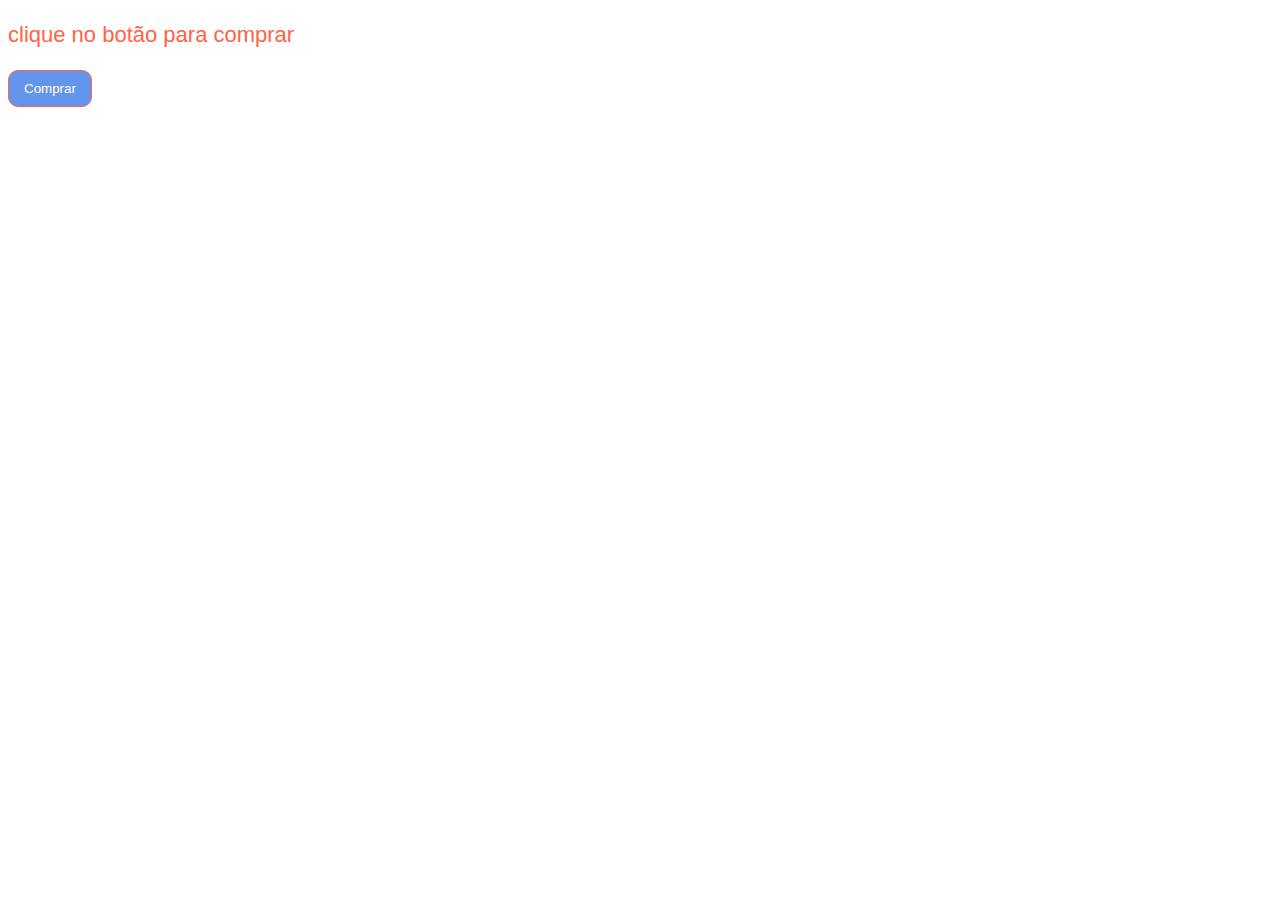
<file: @import/index.html>
<!DOCTYPE html>
<html lang="pt-br">
<head>
  <meta charset="UTF-8">
  <meta name="viewport" content="width=device-width, initial-scale=1.0">
  <link rel="stylesheet" href="css/style.css">
  <title>IMPORTS</title>
</head>
<body>
  <p class="textBuy">clique no botão para comprar</p>
  <button class="btn">Comprar</button>
</body>
</html>
</file>
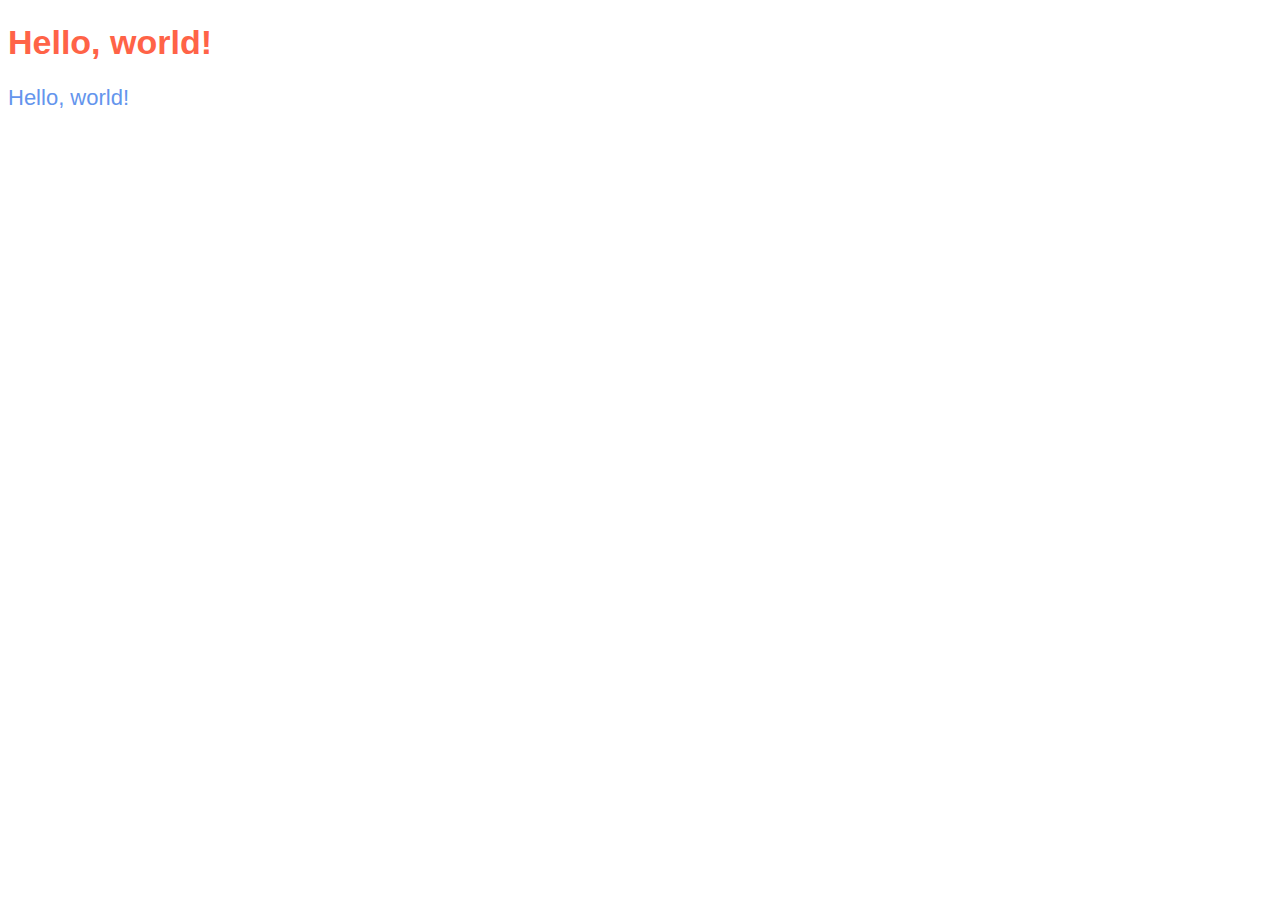
<file: @mixin/index.html>
<!DOCTYPE html>
<html lang="pt-br">
<head>
  <meta charset="UTF-8">
  <meta name="viewport" content="width=device-width, initial-scale=1.0">
  <link rel="stylesheet" href="css/style.css">
  <title>MIXIN</title>
</head>
<body>
  <div class="texts">
    <h1>Hello, world!</h1>
    <p>Hello, world!</p>
  </div>
</body>
</html>
</file>
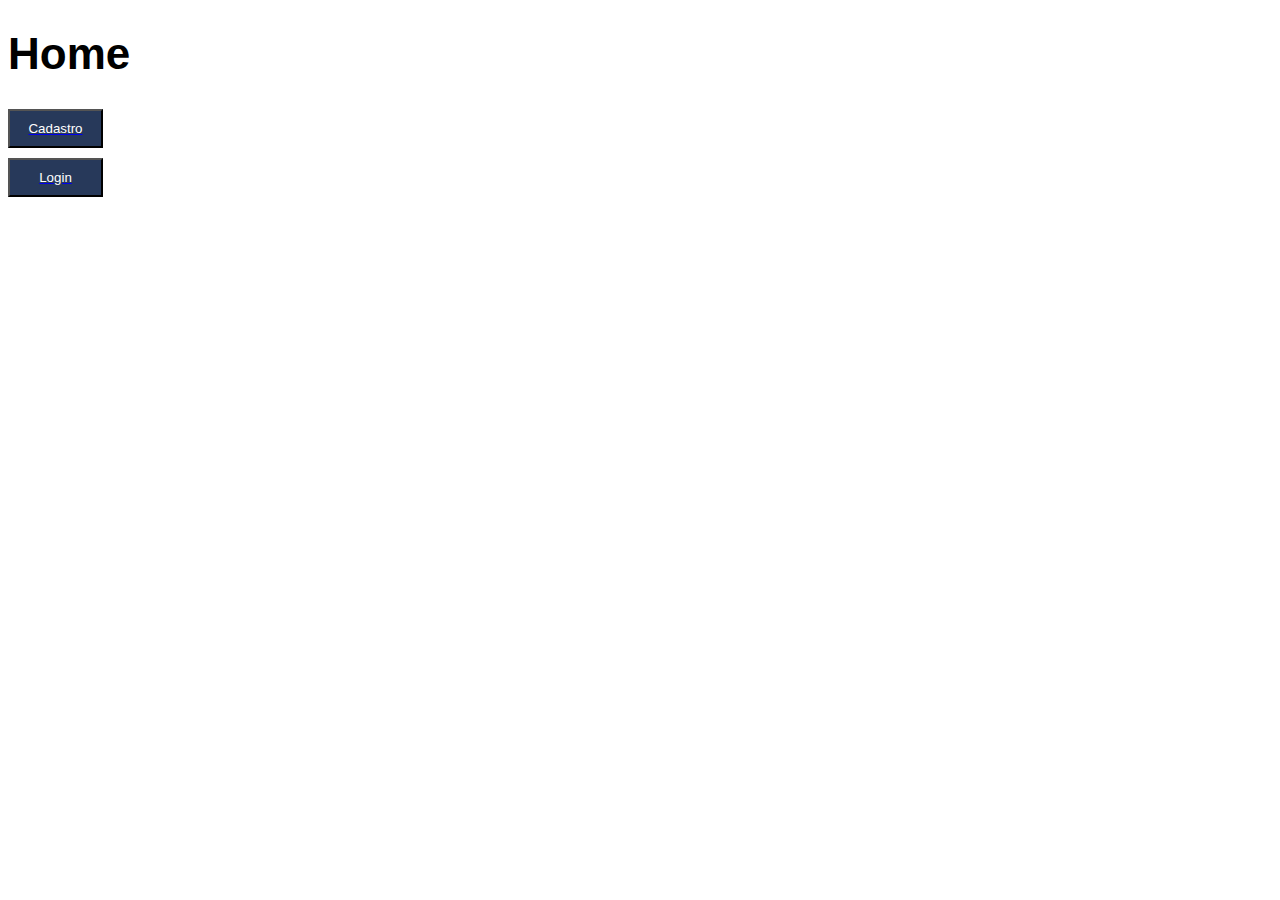
<file: cleanCode/index.html>
<!DOCTYPE html>
<html lang="en">
  <head>
    <meta charset="UTF-8" />
    <meta http-equiv="X-UA-Compatible" content="IE=edge" />
    <meta name="viewport" content="width=device-width, initial-scale=1.0" />
    <link rel="stylesheet" href="./css/style.css" />
    <title>Home</title>
  </head>
  <body>
    <h1 class="title">Home</h1>
    <a href="./pages/registration.html">
      <button class="btn">Cadastro</button>
    </a>
    <a href="./pages/login.html">
      <button class="btn">Login</button>
    </a>
  </body>
</html>
</file>
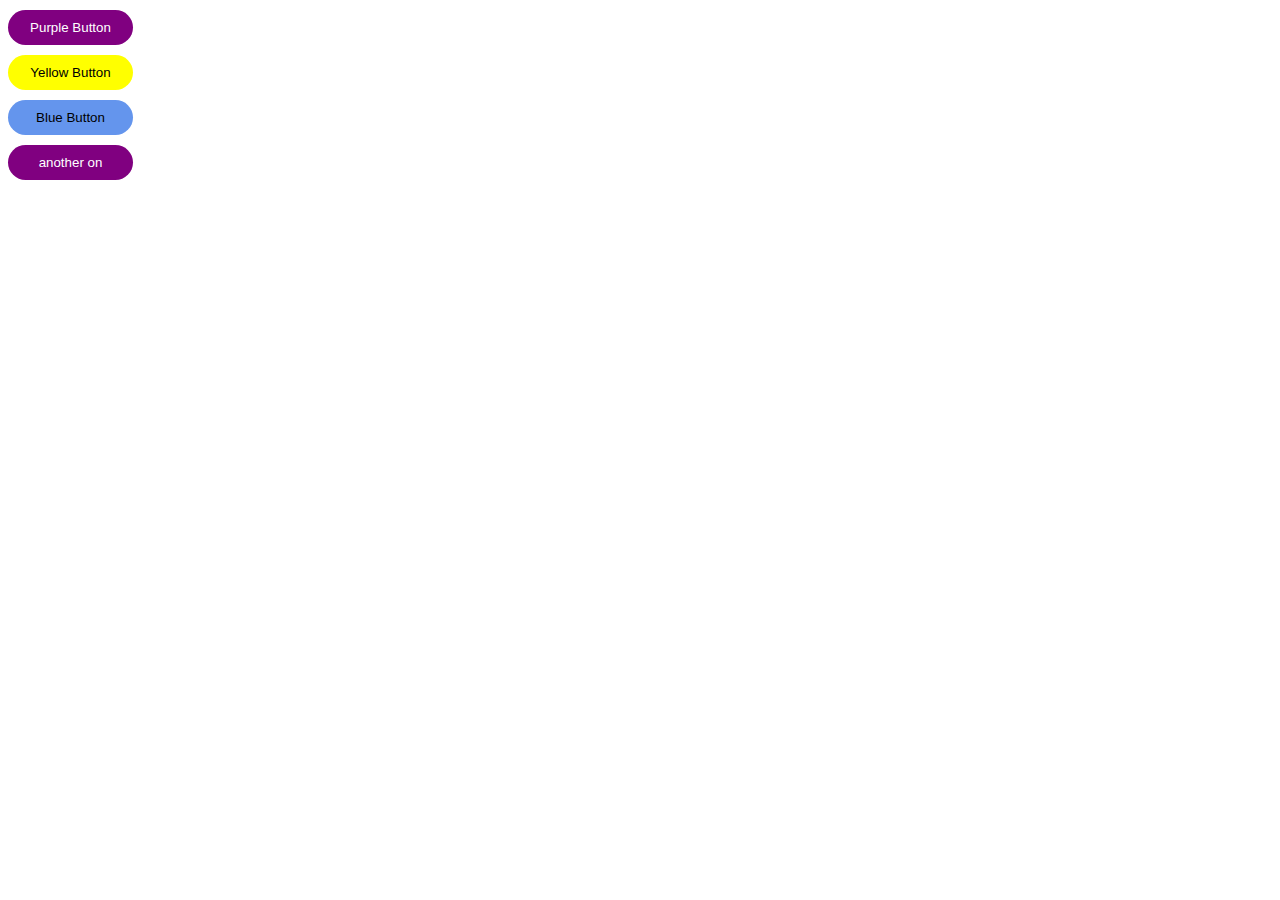
<file: heritage&extends/index.html>
<!DOCTYPE html>
<html lang="pt-br">
<head>
  <meta charset="UTF-8">
  <meta name="viewport" content="width=device-width, initial-scale=1.0">
  <link rel="stylesheet" href="css/style.css">
  <title>Herança e extends</title>
</head>
<body>
  <button class="btn-purple">
    Purple Button
  </button>
  <button class="btn btn-yellow">
    Yellow Button
  </button>
  <button class="btn btn-blue">
    Blue Button
  </button>
  <button id="button">
    another on
  </button>
</body>
</html>
</file>
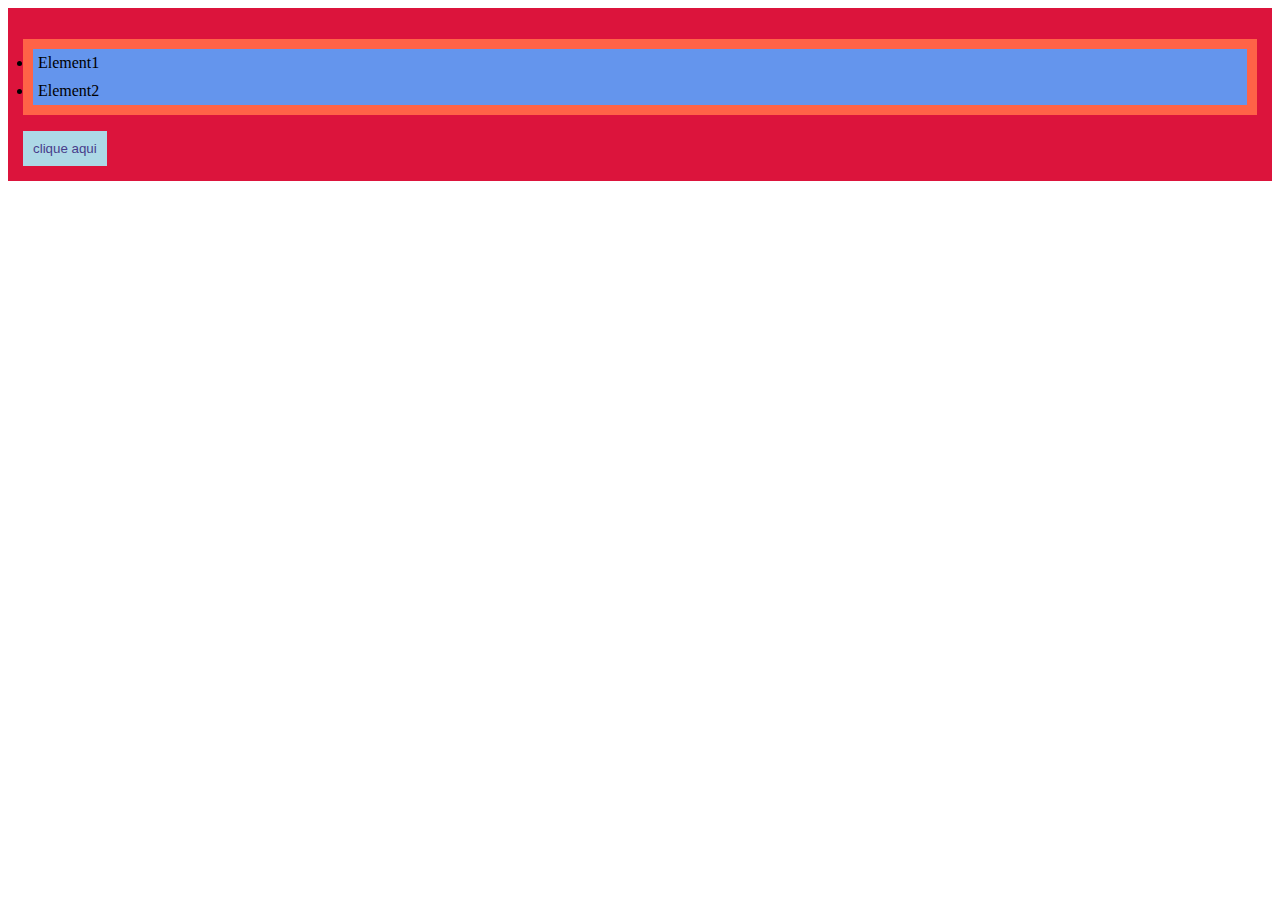
<file: nesting/index.html>
<!DOCTYPE html>
<html lang="pt-br">
<head>
  <meta charset="UTF-8">
  <meta name="viewport" content="width=device-width, initial-scale=1.0">
  <link rel="stylesheet" href="./css/style.css">
  <title>NESTING</title>
</head>
<body>
  <div class="class1">
    <ul>
      <li>
        Element1
      </li>
      <li>
        Element2
      </li>
    </ul>
    <button>clique aqui</button>
  </div>
</body>
</html>
</file>
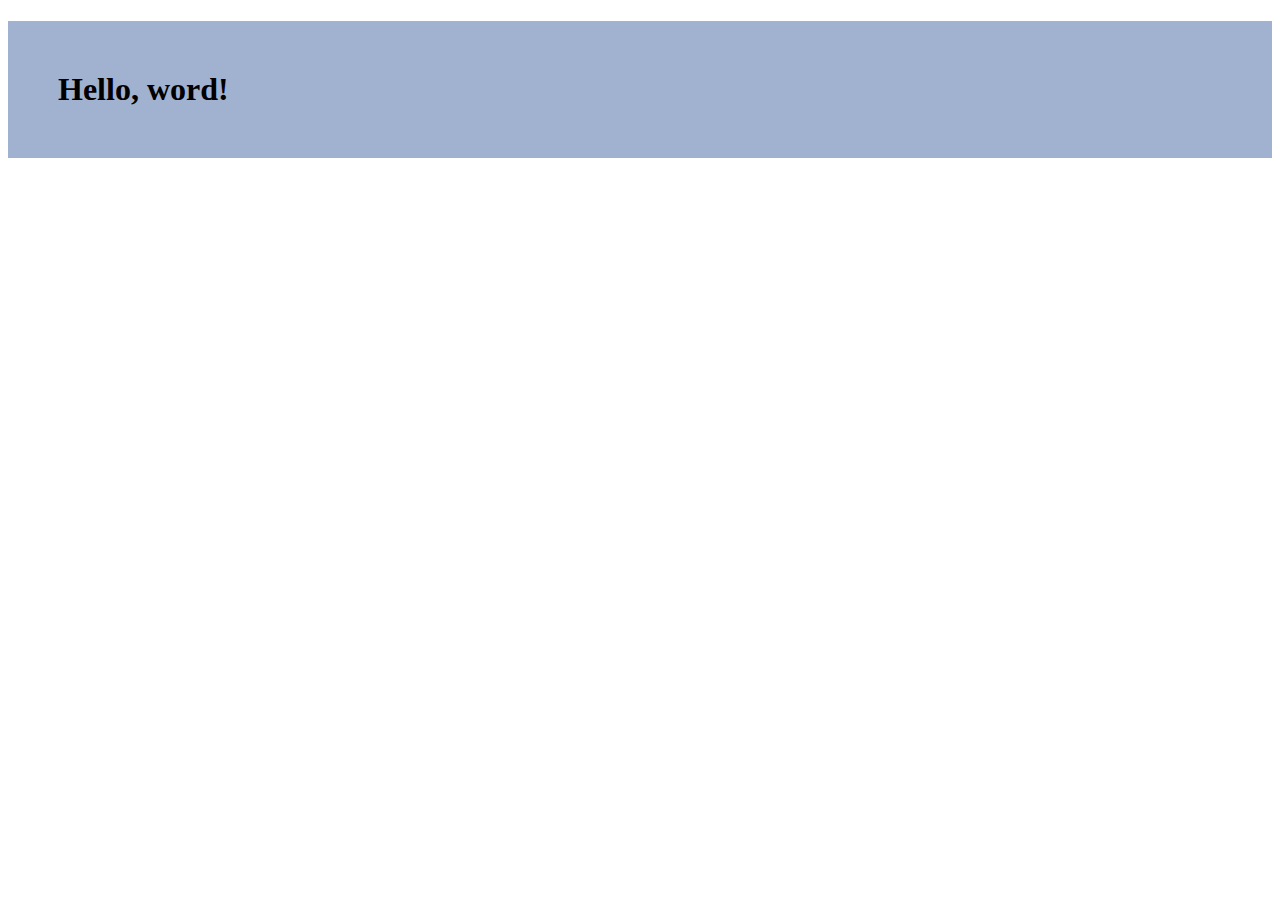
<file: sass-functions/index.html>
<!DOCTYPE html>
<html lang="pt-br">
<head>
  <meta charset="UTF-8">
  <meta name="viewport" content="width=device-width, initial-scale=1.0">
  <link rel="stylesheet" href="./css/style.css">
  <title>Functions</title>
</head>
<body>
  <h1 id="title">Hello, word!</h1>
</body>
</html>
</file>
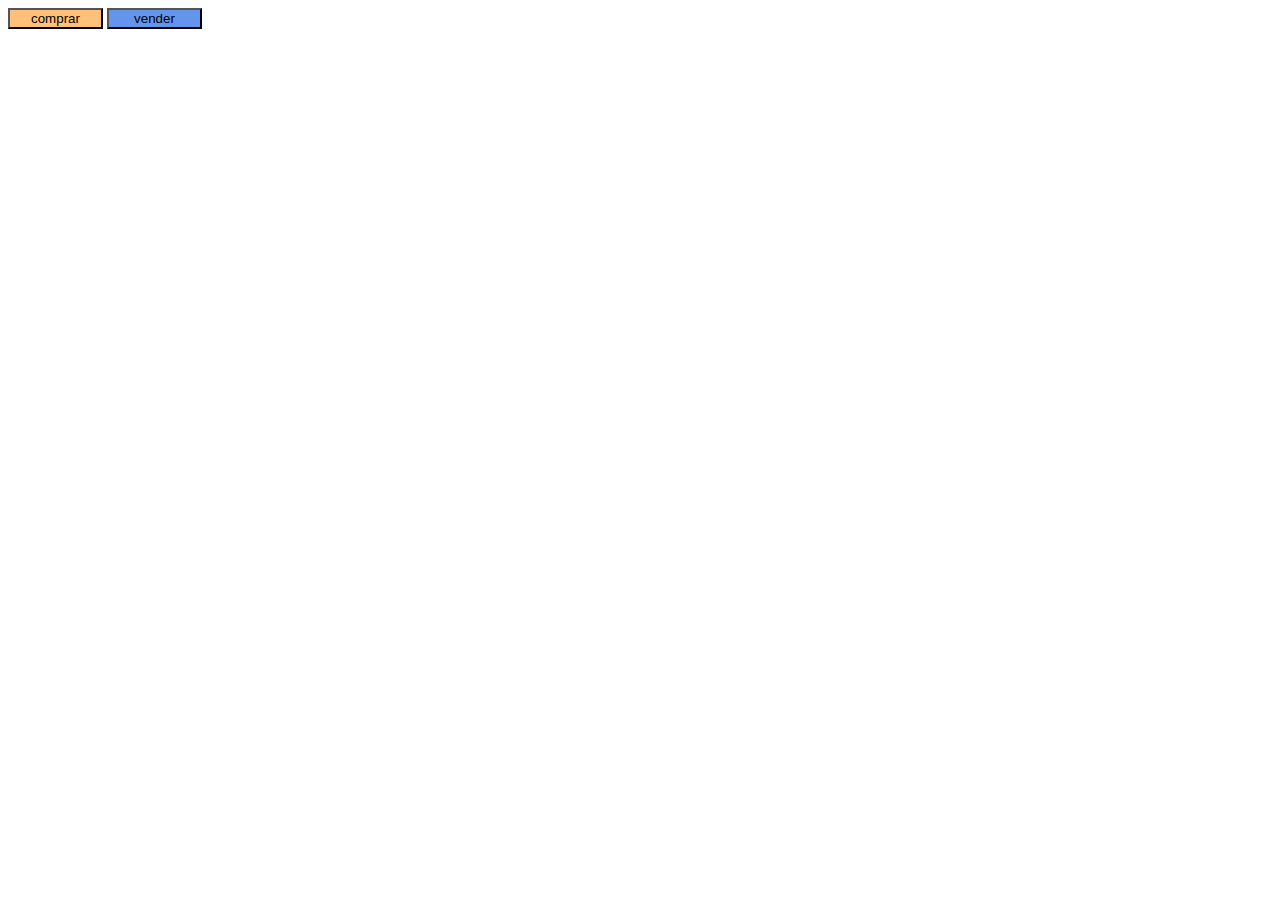
<file: variablesInSass/index.html>
<!DOCTYPE html>
<html lang="pt-br">
  <head>
    <meta charset="UTF-8" />
    <meta name="viewport" content="width=device-width, initial-scale=1.0" />
    <link rel="stylesheet" href="css/style.css" />
    <title>Variáveis</title>
  </head>
  <body>
    <button class="btn1">comprar</button>
    <button class="btn2">vender</button>
  </body>
</html>
</file>
<file: @import/css/style.css>
.textBuy {
  font-size: 22px;
  font-family: Arial, Helvetica, sans-serif;
  color: tomato;
}

.btn {
  padding: 10px 15px;
  border: 1px solid tomato;
  background-color: cornflowerblue;
  color: white;
  border-radius: 10px;
  cursor: pointer;
}

/*# sourceMappingURL=style.css.map */
</file>
<file: @mixin/css/style.css>
.texts h1 {
  color: tomato;
  font-size: 34px;
  font-family: Arial;
}
.texts p {
  color: cornflowerblue;
  font-size: 22px;
  font-family: sans-serif;
}

/*# sourceMappingURL=style.css.map */
</file>
<file: cleanCode/css/style.css>
.title{font-size:44px;font-family:sans-serif}.btn{width:95px;padding:10px 0px;background-color:#27395a;color:#fff;display:block;margin-top:10px;cursor:pointer}#registration-text{color:red;font-size:16px;font-family:Arial}.container p{color:blue;font-size:22px;font-family:sans-serif}/*# sourceMappingURL=style.css.map */
</file>
<file: heritage&extends/css/style.css>
.btn, #button, .btn-purple {
  width: 125px;
  padding: 10px;
  border-radius: 20px;
  display: block;
  margin-top: 10px;
  border: none;
}
.btn.btn-yellow, .btn-yellow#button, .btn-yellow.btn-purple {
  background-color: yellow;
}
.btn.btn-blue, .btn-blue#button, .btn-blue.btn-purple {
  background-color: cornflowerblue;
}

.btn-purple, #button {
  background-color: purple;
  color: white;
}

/*# sourceMappingURL=style.css.map */
</file>
<file: nesting/css/style.css>
.class1 {
  background-color: crimson;
  padding: 15px;
}
.class1 ul {
  background-color: tomato;
  padding: 10px;
}
.class1 li {
  background-color: cornflowerblue;
  padding: 5px;
}
.class1 button {
  background-color: lightblue;
  color: darkslateblue;
  cursor: pointer;
  border: none;
  padding: 10px;
}
.class1 button:hover {
  background-color: darkslateblue;
  color: lightblue;
  transition: 500ms;
}

/*# sourceMappingURL=style.css.map */
</file>
<file: sass-functions/css/style.css>
@charset "UTF-8";
/* text-color-detect()
  * A função text-color-detect() faz com que o texto mude de cor, recebendo o valor da cor do background no argumento. 
  * Este valor é testado no @if que retorna com o texto em preto caso a resposta seja satisfatória.
  * Já no @else, retorna branco para resposta não-satisfatória.
*/
/* background-mixin()
  * A função background-mixin() recebe $color-bg, que é a cor do background, como argumento
  * Passa como um VALOR para ser usado na propriedade background-color
  * Chama a função text-color-detect() na propriedade color e passa $color-bg como um ARGUMENTO da mesma 
  * Resumindo, background-mixin() tem o objetivo de informar a cor tanto para a cor do texto (para ser mudada) quando para a cor do background para ser renderizado.
*/
#title {
  padding: 50px;
  background-color: #a1b2d1;
  color: black;
}

/*# sourceMappingURL=style.css.map */
</file>
<file: variablesInSass/css/style.css>
.btn1 {
  width: 95px;
  background-color: rgba(255, 169, 71, 0.7215686275);
}

.btn2 {
  width: 95px;
  background-color: #6495ed;
}

/*# sourceMappingURL=style.css.map */
</file>
